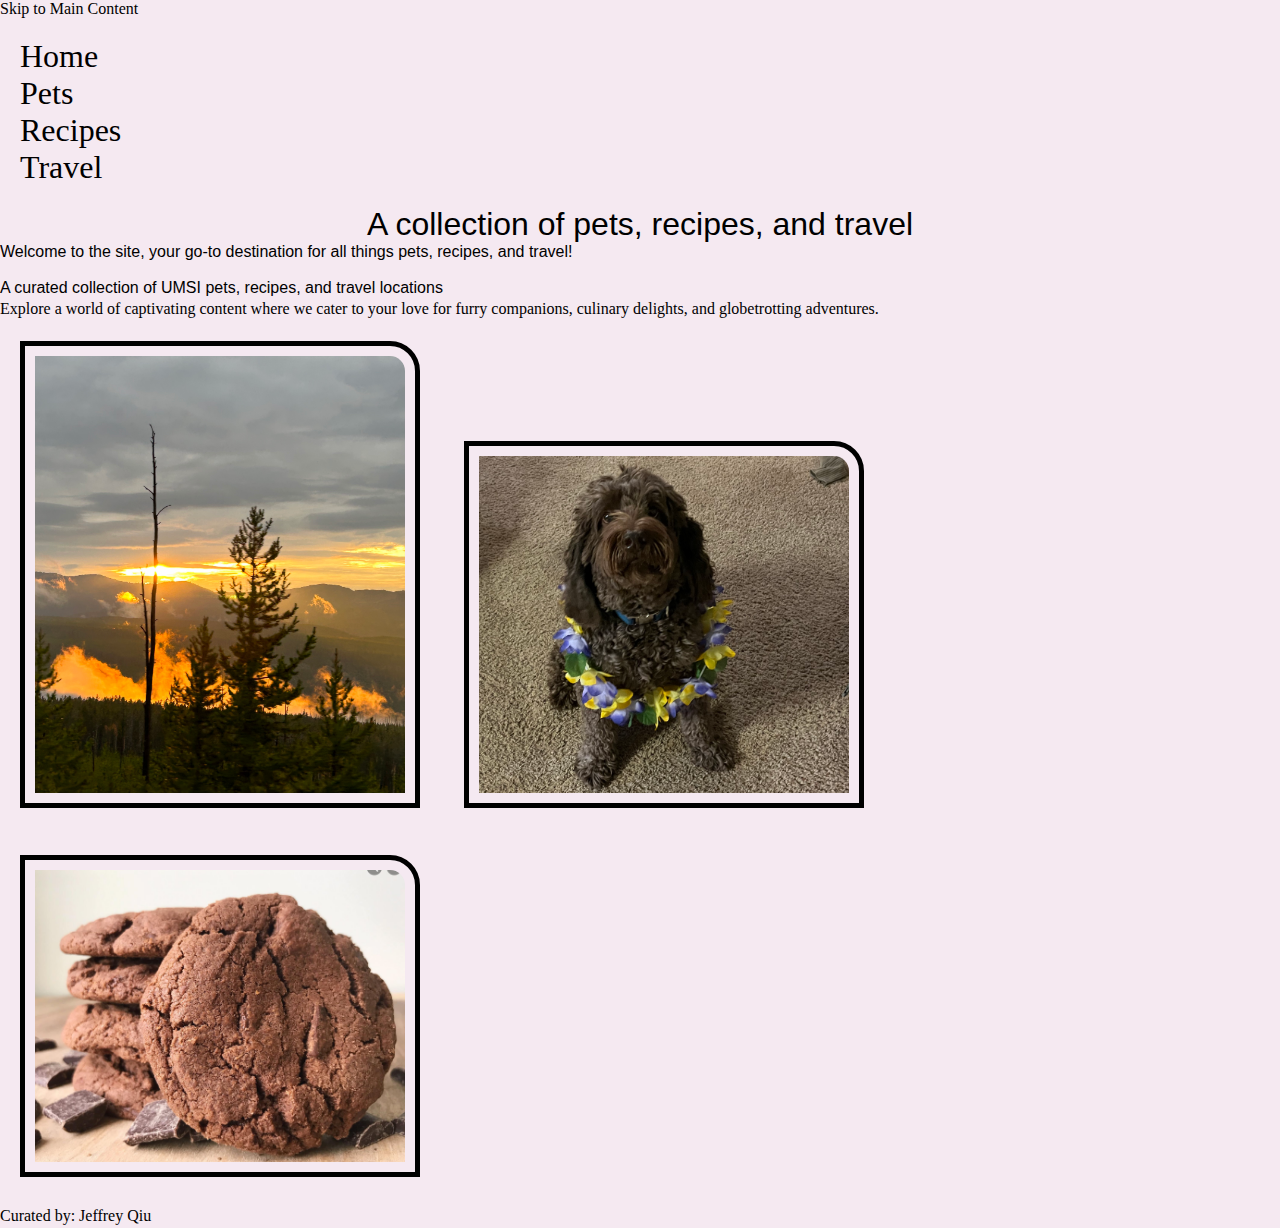
<file: index.html>
<!DOCTYPE html>
<html lang="en">
<head>
    <meta charset="UTF-8">
    <meta name="viewport" content="width=device-width, initial-scale=1.0">
    <link rel = "stylesheet" href = "css/reset.css">
    <link rel = "stylesheet" href = "css/style.css">
    <title>Index</title>
</head>
<body>
    <a href ="#main">Skip to Main Content</a>
    <header>
        <nav>
            <ul id="nav">
                <li><a href = "index.html">Home</a></li>
                <li><a href = "pets.html">Pets</a></li>
                <li><a href = "recipes.html">Recipes</a></li>
                <li><a href = "travel.html">Travel</a></li>
            </ul>
            <h1>A collection of pets, recipes, and travel</h1>
        </nav>
    </header>
    <main id="main">
        <div>
            <h2>Welcome to the site, your go-to destination for all things pets, recipes, and travel!</h2>
            <br>
            <h3>A curated collection of UMSI pets, recipes, and travel locations</h3>
            <p>Explore a world of captivating content where we cater to your love for furry companions, culinary delights, and globetrotting adventures. <br>
            <img src="images/yellowstone_sunset.jpg" width = "400" alt="Trees in front of a sunset">
            <img src="images/bacon.jpg" width = "400" alt="A black dog sitting with a lei around its neck">
            <img src="images/double_chocolate_cookies.png" width = "400" alt="Close up of a stack of double chocolate cookies">
        </div>
    </main>
    <footer>
        <p>Curated by: Jeffrey Qiu</p>
    </footer>
</body>
</html>
</file>
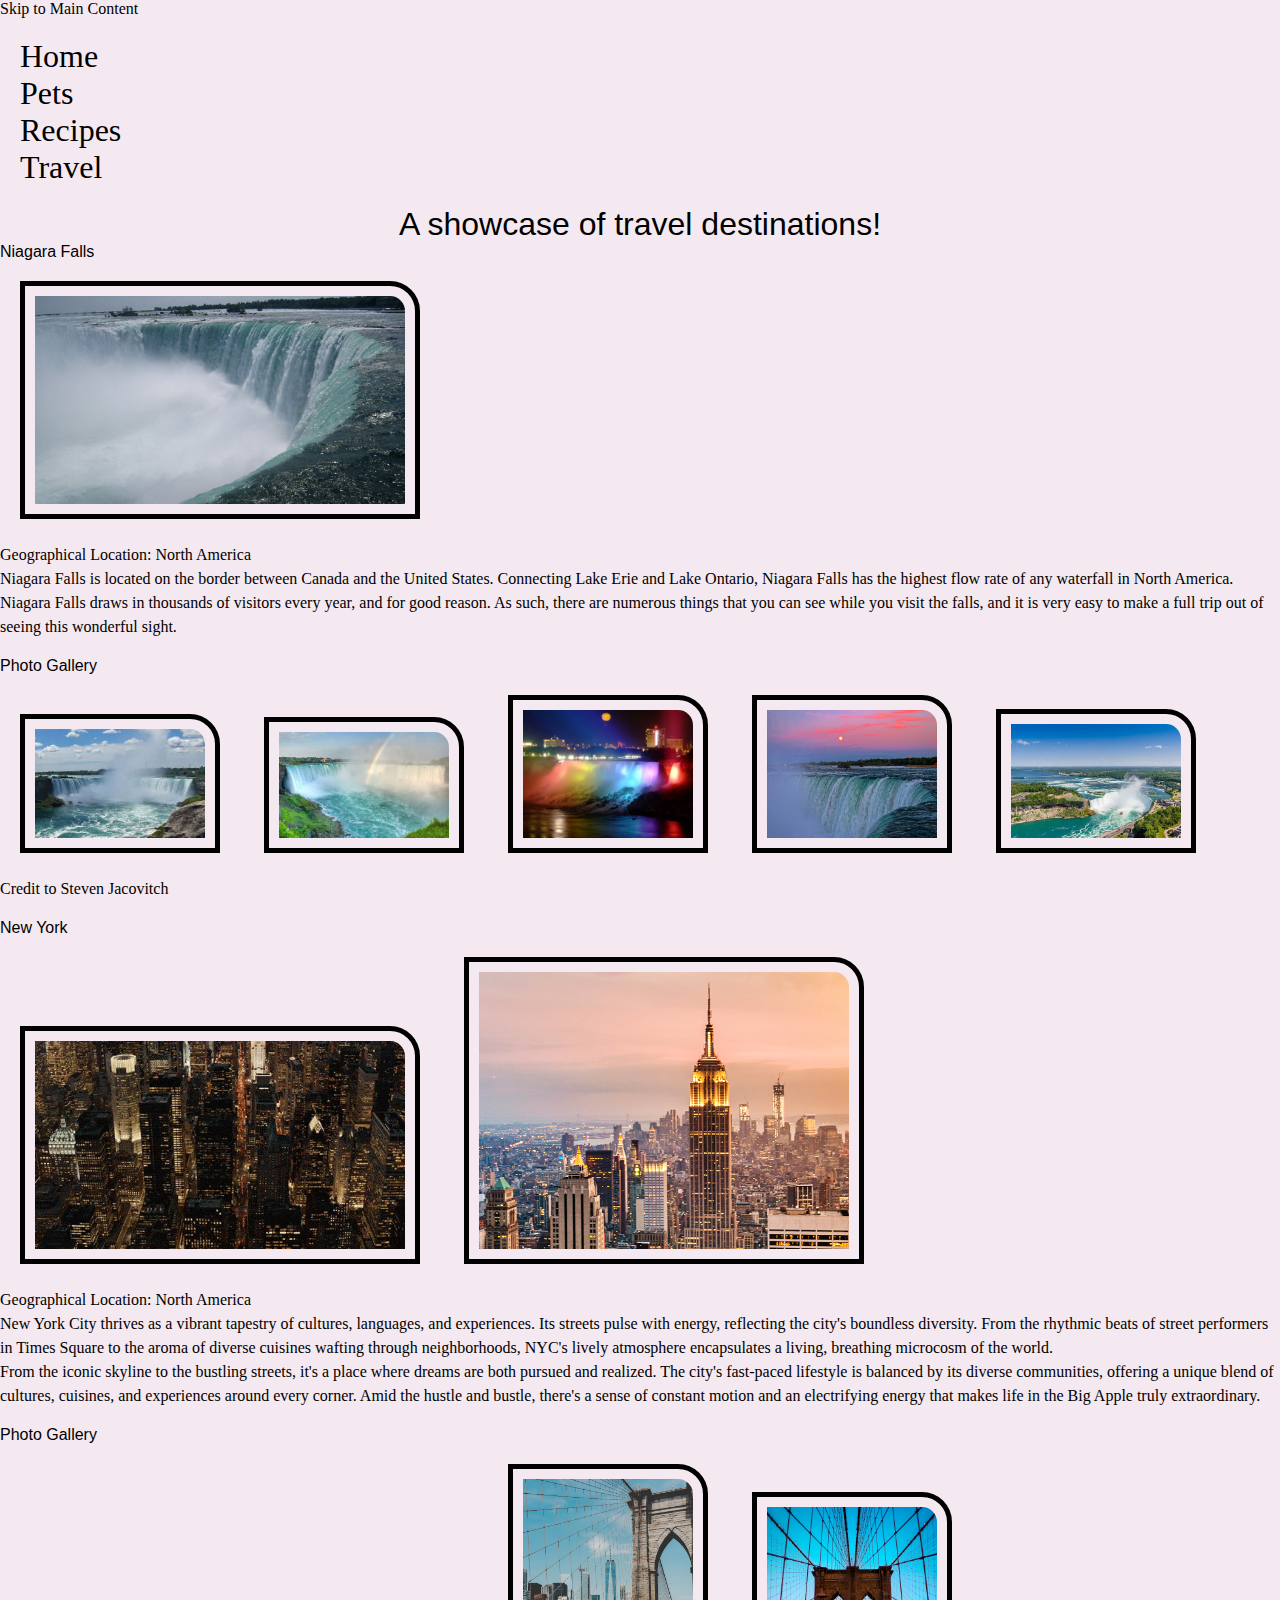
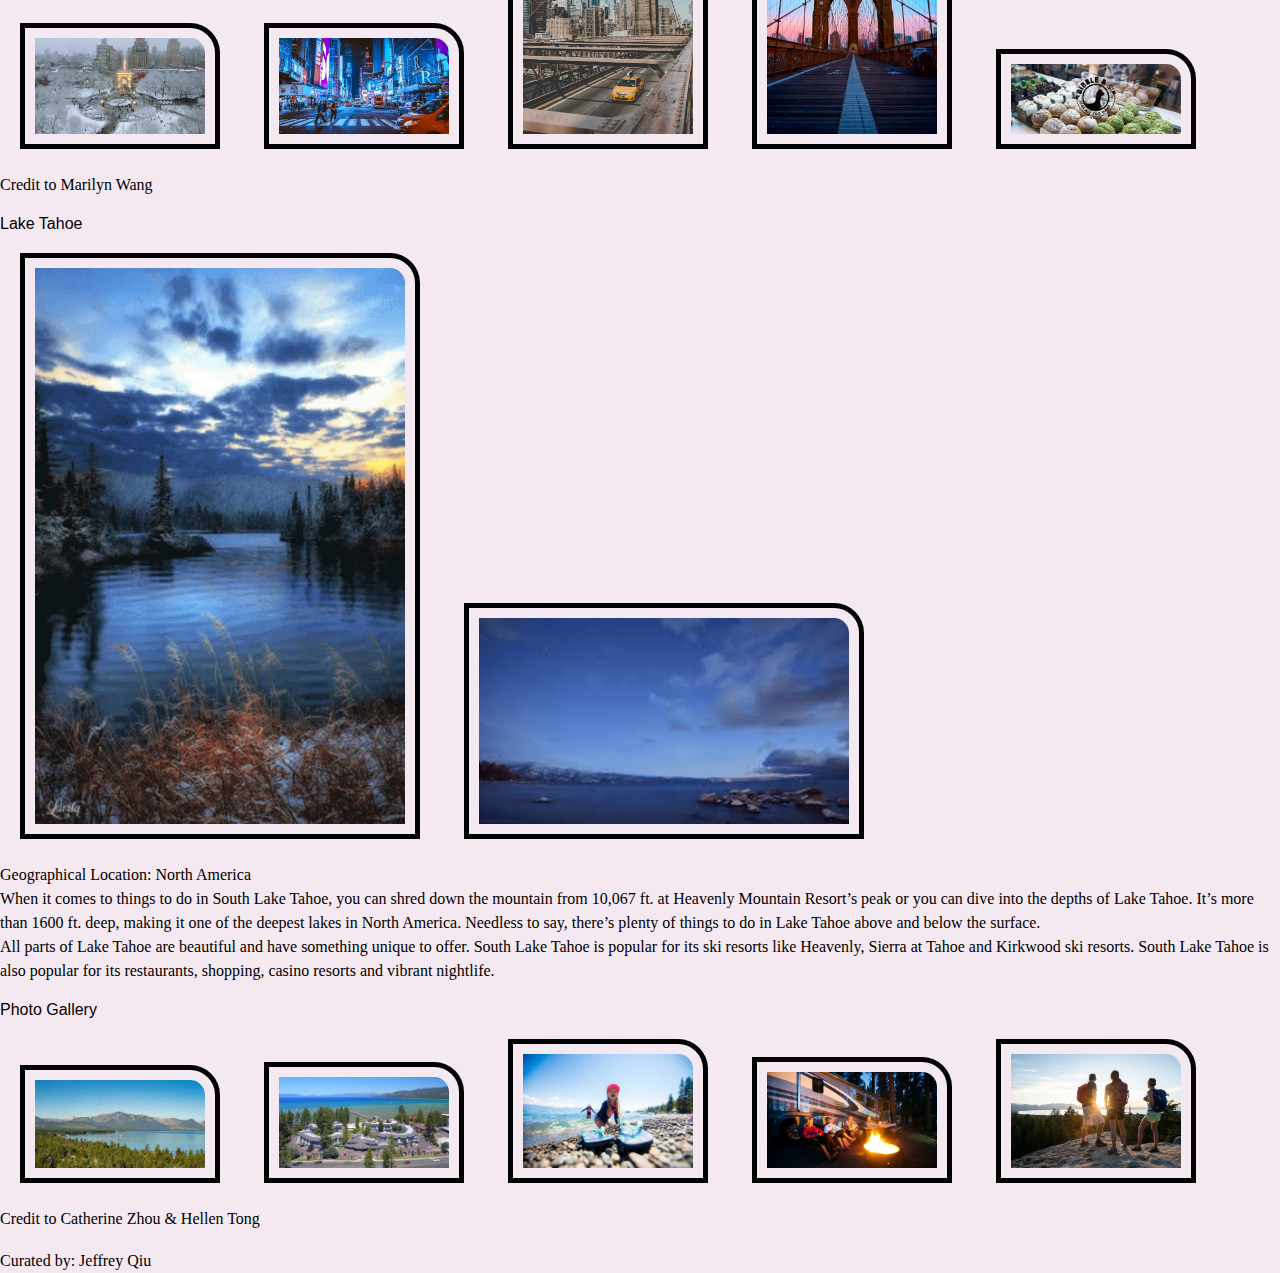
<file: travel.html>
<!DOCTYPE html>
<html lang="en">
<head>
    <meta charset="UTF-8">
    <meta name="viewport" content="width=device-width, initial-scale=1.0">
    <link rel = "stylesheet" href = "css/reset.css">
    <link rel = "stylesheet" href = "css/style.css">
    <title>Travel</title>
</head>
<body>
    <a href = "#main">Skip to Main Content</a>
    <header>
        <nav>
            <ul id="nav">
                <li><a href = "index.html">Home</a></li>
                <li><a href = "pets.html">Pets</a></li>
                <li><a href = "recipes.html">Recipes</a></li>
                <li><a href = "travel.html">Travel</a></li>
            </ul>
            </nav>
            <h1>A showcase of travel destinations!</h1>
    </header>
    <main id="main">
        <div>
            <h2>Niagara Falls</h2>
            <img src="images/Niagara_Falls_gif.gif" width = "400" alt="The Niagara Falls in motion">
            <p>Geographical Location: North America</p>
            <p>Niagara Falls is located on the border between Canada and the United States. Connecting Lake Erie and Lake Ontario, Niagara Falls has the highest flow rate of any waterfall in North America.
            </p>
            <p>Niagara Falls draws in thousands of visitors every year, and for good reason. As such, there are numerous things that you can see while you visit the falls, and it is very easy to make a full trip out of seeing this wonderful sight.</p>
            <br>
            <h3>Photo Gallery</h3>
            <img src="images/Niagara_Falls_2.jpg" width ="200" alt ="The ‘Horseshoe’ part of the falls">
            <img src="images/Niagara_Falls_Rainbow.jpg"  width ="200" alt="Niagara Falls with a rainbow touching down in it">
            <img src="images/Niagara_Falls_Colorful.jpg"  width ="200" alt="Niagara Falls illuminated with colored lights">
            <img src="images/Niagara_Falls_Sunset.jpg"  width ="200" alt="An orange sky overlooking Niagara Falls">
            <img src="images/Niagara_Falls_Zoom-Out.jpg"  width ="200" alt="Niagara Falls from a distant perspective">
            <br>
            <p>Credit to Steven Jacovitch</p>
            <br>
        </div>
        <div>
            <h2>New York</h2>
            <img src="images/NYC.gif" width = "400" alt="A visualization of the NYC skyline">
            <img src="images/NYC_Empire_State.jpeg" width = "400" alt="A visualization of the Empire State Building">
            <p>Geographical Location: North America</p>
            <p>New York City thrives as a vibrant tapestry of cultures, languages, and experiences. Its streets pulse with energy, reflecting the city's boundless diversity. From the rhythmic beats of street performers in Times Square to the aroma of diverse cuisines wafting through neighborhoods, NYC's lively atmosphere encapsulates a living, breathing microcosm of the world.
            </p>
            <p>From the iconic skyline to the bustling streets, it's a place where dreams are both pursued and realized. The city's fast-paced lifestyle is balanced by its diverse communities, offering a unique blend of cultures, cuisines, and experiences around every corner. Amid the hustle and bustle, there's a sense of constant motion and an electrifying energy that makes life in the Big Apple truly extraordinary.
            </p>
            <br>
            <h3>Photo Gallery</h3>
            <img src="images/washington-square-winter.jpg" width ="200" alt ="Winter in Washington Square Park brings another view of NYC">
            <img src="images/Time_Square.png"  width ="200" alt="Time square is crowded with people from all over the world, and its aliveness flows in the lights and shadows of the city.">
            <img src="images/Yellow_Cab.jpg"  width ="200" alt="The Yellow cab takes you through the heart of NYC">
            <img src="images/Brooklyn_Bridge.jpg"  width ="200" alt="Brooklyn Bridge is one of the landmarks of NYC and a good place for a night walk.">
            <img src="images/bibble-sip.jpg"  width ="200" alt="My favorite cream puff place in NYC: Bibble & Sip">
            <br>
            <p>Credit to Marilyn Wang</p>
            <br>
        </div>
        <div>
            <h2>Lake Tahoe</h2>
            <img src="images/nature-river.gif" width = "400" alt="A visualization of the river in motion">
            <img src="images/laketahoe.jpeg" width = "400" alt="A visualization of Lake Tahoe">
            <p>Geographical Location: North America</p>
            <p>When it comes to things to do in South Lake Tahoe, you can shred down the mountain from 10,067 ft. at Heavenly Mountain Resort’s peak or you can dive into the depths of Lake Tahoe. It’s more than 1600 ft. deep, making it one of the deepest lakes in North America. Needless to say, there’s plenty of things to do in Lake Tahoe above and below the surface.
            </p>
            <p>All parts of Lake Tahoe are beautiful and have something unique to offer. South Lake Tahoe is popular for its ski resorts like Heavenly, Sierra at Tahoe and Kirkwood ski resorts. South Lake Tahoe is also popular for its restaurants, shopping, casino resorts and vibrant nightlife.
            </p>
            <br>
            <h3>Photo Gallery</h3>
            <img src="images/StatelineLakeTahoeCam.jpg" width ="200" alt ="A visualization of Stateline Lake Tahoe">
            <img src="images/tahoe_beach_retreat_aerial.jpg"  width ="200" alt="An aerial view of the Tahoe beach retreat.">
            <img src="images/kid.webp"  width ="200" alt="Best thing to do in lake tahoe before summer ends">
            <img src="images/Firepit_at_Zephyr_Cove_RV_Park.jpeg"  width ="200" alt="A firepit at the Zephyr Cove RV Park.">
            <img src="images/Hikers_watching_sunset.jpg"  width ="200" alt="Hikers watching sunset">
            <br>
            <p>Credit to Catherine Zhou & Hellen Tong</p>
            <br>
        </div>
    </main>
    <footer>
        <p>Curated by: Jeffrey Qiu</p>
    </footer>
</body>
</html>
</file>
<file: css/style.css>
body {
    background-color: #f5e9f1;
    color: black;
}

h1 {
    font-size: xx-large;
    font-family:Verdana, Geneva, Tahoma, sans-serif;
    text-align: center;
}

h2, h3 {
    font-size: medium;
    font-family: Verdana, Geneva, Tahoma, sans-serif;
}

p {
    line-height: 1.5em;
}

img {
    border: solid 5px black;
    padding: 10px;
    margin: 20px;
    border-top-right-radius: 30px;
}

ul {
    display: inline-block;
    margin-left: 50px;
}

#nav {
    display:inline-block;
    margin: 20px;
    font-size: xx-large;
}
</file>
